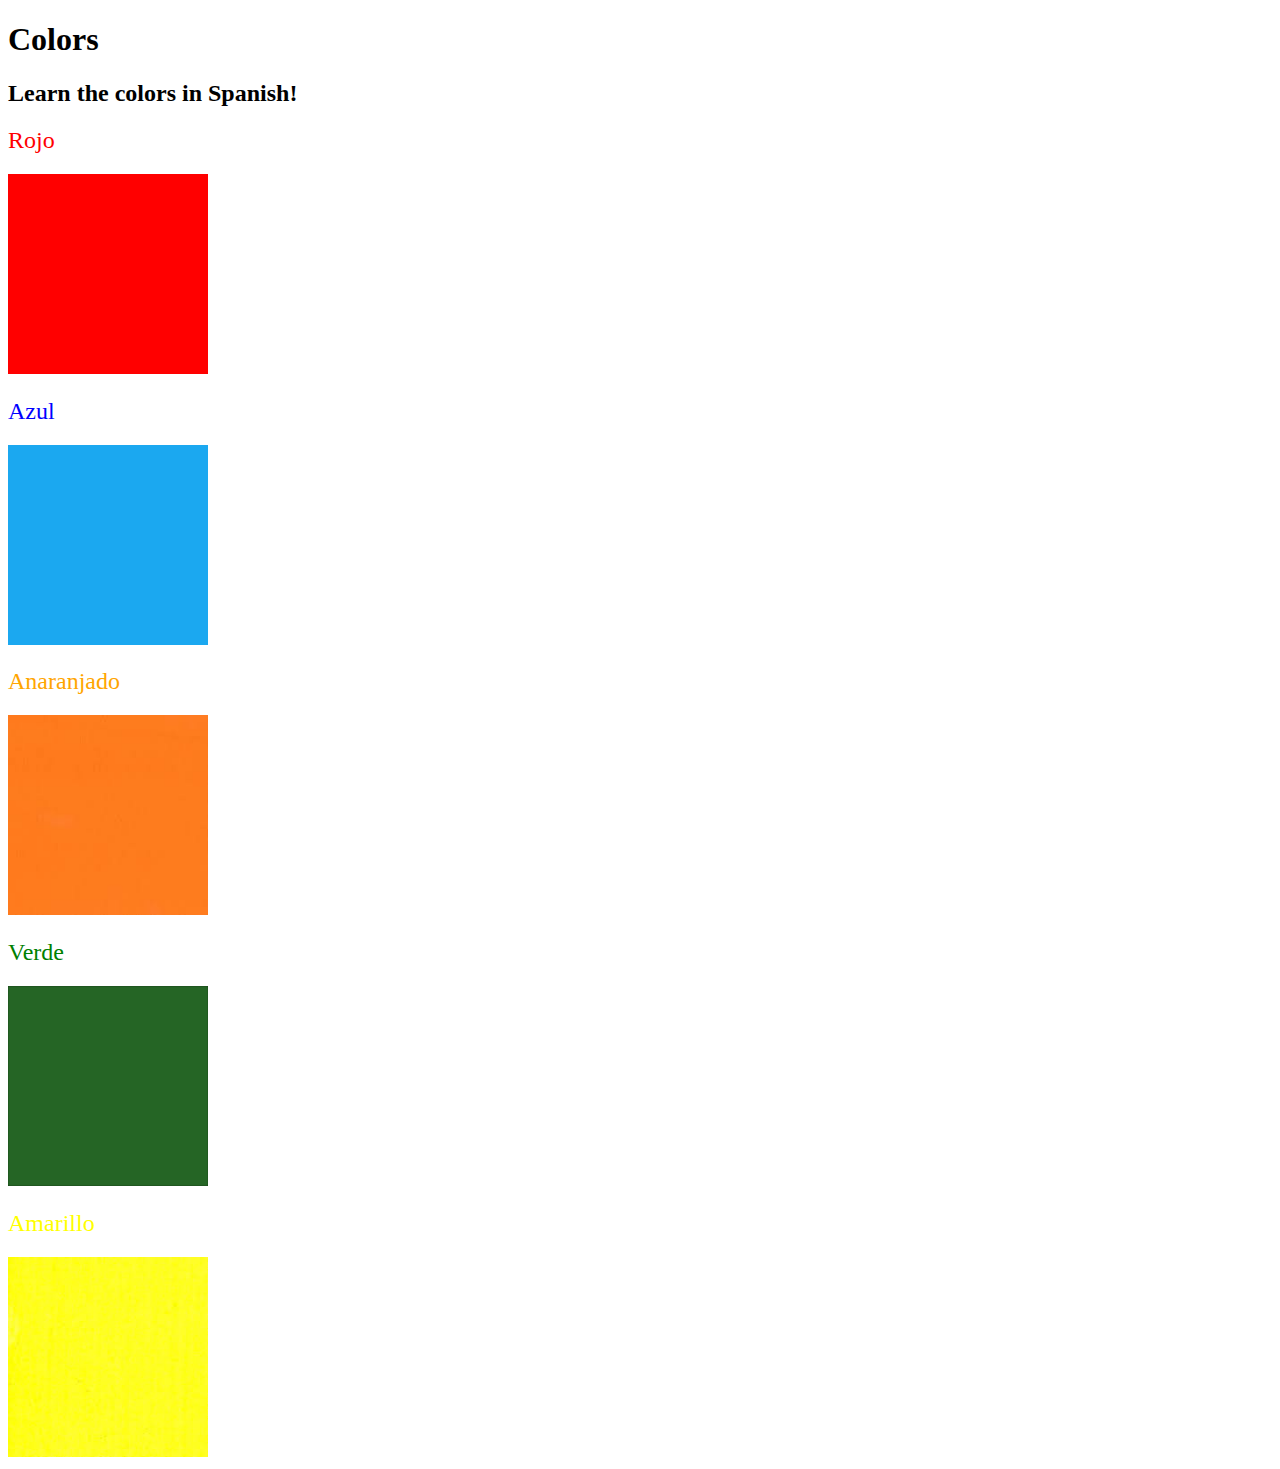
<file: solution/solution.html>
<!DOCTYPE html>
<html lang="en">

<head>
  <meta charset="UTF-8">
  <title>Spanish Vocabulary</title>
  <link rel="stylesheet" href="./style.css" />
</head>

<body>
  <h1>Colors</h1>
  <h2>Learn the colors in Spanish!</h2>
  <h2 class="color-title" id="red">Rojo</h2>
  <img class="color" src="./assets/images/red.png" alt="red" />

  <h2 class="color-title" id="blue">Azul</h2>
  <img src="./assets/images/blue.png" alt="blue" />

  <h2 class="color-title" id="orange">Anaranjado</h2>
  <img src="./assets/images/orange.png" alt="orange" />

  <h2 class="color-title" id="green">Verde</h2>
  <img src="./assets/images/green.png" alt="green" />

  <h2 class="color-title" id="yellow">Amarillo</h2>
  <img src="./assets/images/yellow.png" alt="yellow" />
</body>

</html>
</file>
<file: solution/style.css>
img {
  height: 200px;
  width: 200px;
}

.color-title {
  font-weight: normal;
}

#red {
  color: red;
}

#blue {
  color: blue;
}

#orange {
  color: orange;
}

#green {
  color: green;
}

#yellow {
  color: yellow;
}
</file>
